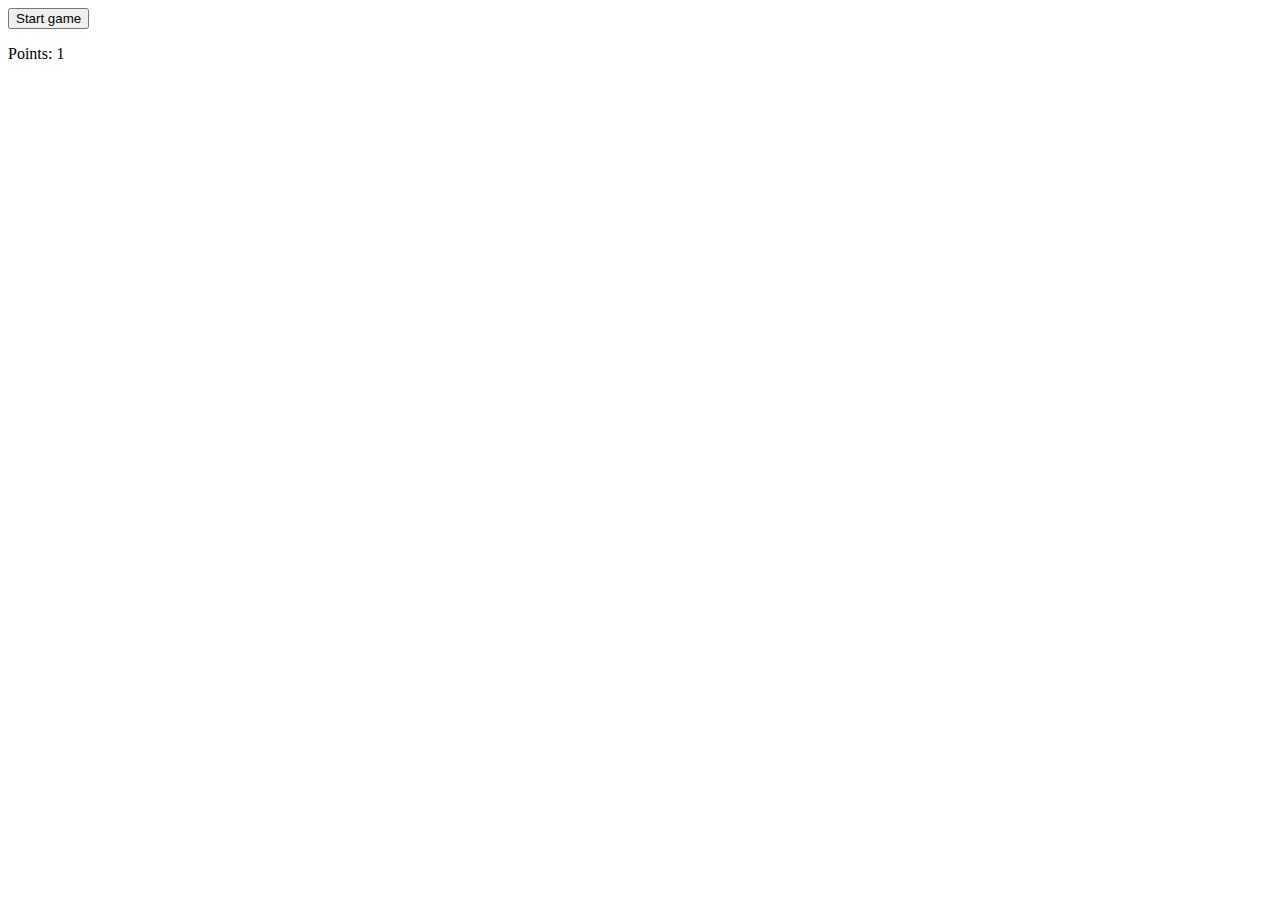
<file: src/whackamol/index.html>
<!DOCTYPE html>
<html lang="en">
<head>
    <link rel="stylesheet" href="css.css">
    <script src="createBoard.js"></script>
    <meta charset="UTF-8">
    <title>Whack-A-Mole</title>
</head>
<body>
<button onclick="createBoard(5)">Start game</button>

<p id="points">Points: 1</p>


</body>
</html>
</file>
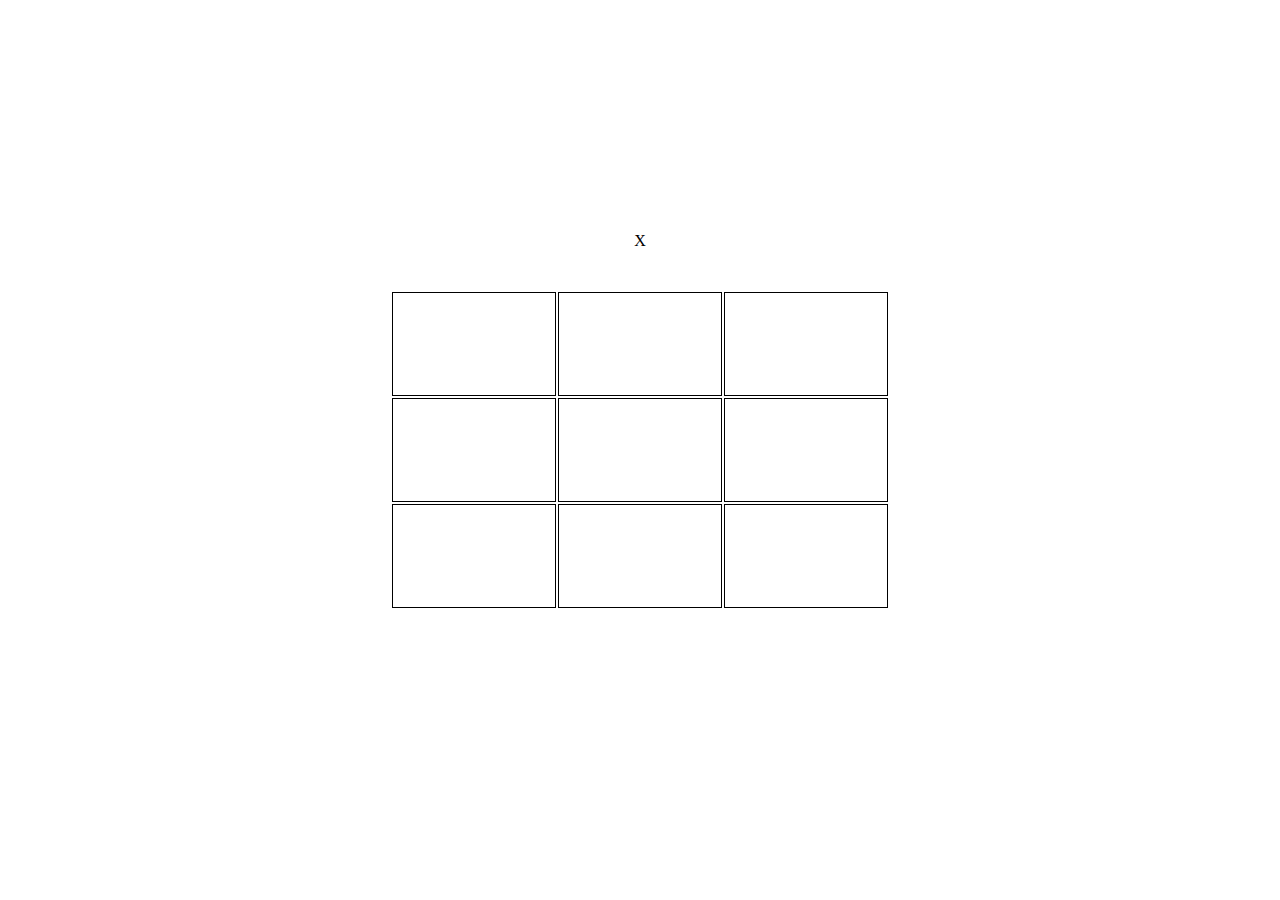
<file: src/kolkokrzyzyk/Game.html>
<!DOCTYPE html>
<html lang="en">
<head>
    <link rel="stylesheet" href="board.css">
    <meta charset="UTF-8">
    <title>Tick-Tack-Toe</title>
</head>
<body>


<div>
    <p id="player" class="player">X</p>

</div>

<div>
    <p id="won" class="win"></p>
</div>


<board>
    <table>
        <tr>
            <td id="0" onclick=play(event)></td>
            <td id="1" onclick=play(event)></td>
            <td id="2" onclick=play(event)></td>
        </tr>
        <tr>
            <td id="3" onclick=play(event)></td>
            <td id="4" onclick=play(event)></td>
            <td id="5" onclick=play(event)></td>
        </tr>

        <tr>
            <td id="6" onclick=play(event)></td>
            <td id="7" onclick=play(event)></td>
            <td id="8" onclick=play(event)></td>
        </tr>
    </table>
</board>
<script src="fill.js"></script>

</body>
</html>
</file>
<file: src/whackamol/css.css>
th,td{
height:100px;
border: 1px solid black;
text-align:center;
}

table{
width:500px;
table-layout:fixed;
}

#mole{
background-image: url("totallybizar.jpg");
}
</file>
<file: src/kolkokrzyzyk/board.css>
th,td{
height:100px;
border: 1px solid black;

text-align:center;

}

table{
width:500px;
table-layout:fixed;
}

board{
position: absolute;
top: 50%;
left: 50%;
margin-right: -50%;
transform: translate(-50%, -50%)

}

.player{
position: absolute;
top: 25%;
left: 50%;
margin-right: -50%;
transform: translate(-50%, -50%)
}


.win{
position: absolute;
top: 30%;
left: 50%;
margin-right: -50%;
transform: translate(-50%, -50%)
}
</file>
